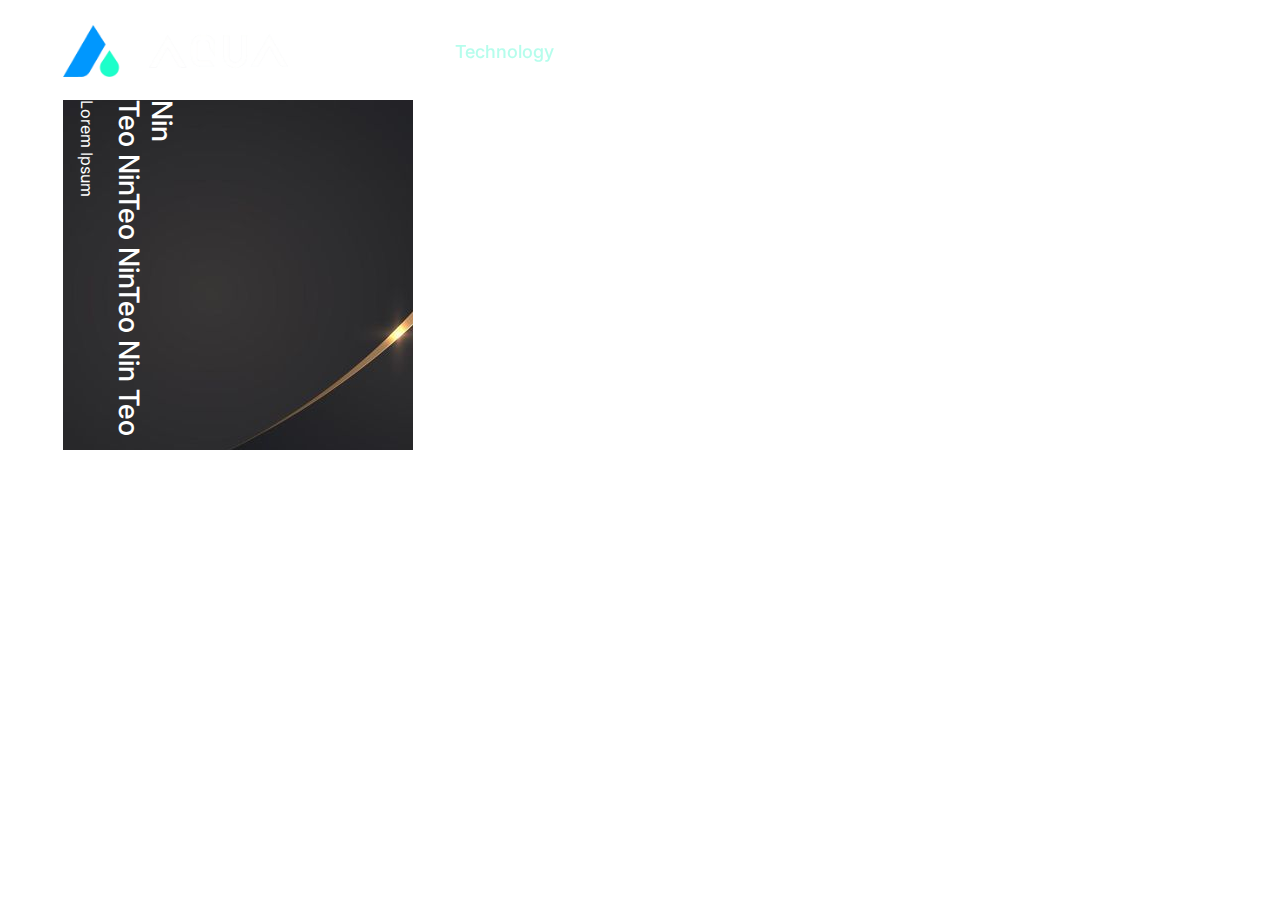
<file: index2.html>
<!DOCTYPE html>
<html>
    <head>
        <meta charset="utf-8" />
        <title>Clip path demo</title>

        <meta name="viewport" content="width=device-width, initial-scale=1.0, maximum-scale=1.0, user-scalable=no" />
        <meta name="keywords" content="" />
        <meta property="og:locale" content="en_GB" />
        <meta property='og:url' content='' />
        <meta property='og:title' content='' />
        <meta property='og:image' content='' />
        <meta property='og:type' content='Website' />
        <meta property='og:site_name' content='' />
        <meta property='og:description' content='' />

        <link rel="canonical" href="" />
        <link rel='page icon' type='image/x-icon' href='' />

        <link rel="preconnect" href="https://fonts.googleapis.com">
        <link rel="preconnect" href="https://fonts.gstatic.com" crossorigin>
        <link href="https://fonts.googleapis.com/css2?family=Inter:wght@300;400;500;600;700;800;900&display=swap" rel="stylesheet">

        <link href="css/bootstrap.min.css" rel="stylesheet">
        <link href="css/style.css" rel="stylesheet"/>
        <link href="css/style2.css" rel="stylesheet"/>

        <script src="js/bootstrap.min.js" type="text/javascript"></script>
        <script src="js/jquery.min.js"></script>

    </head>

<body>
	<header class="header_main" id="nav_top">
		<div class="container">
			<div class="menucontainer">
				<a href="index.html" class="logo">
                    <img src="images/logo1.png" alt="demo logo">
                </a>
				<nav class="navbar_area">
					<ul class="menu_list" id="menu1">
                        <!-- <div id="marker"></div> -->
						<li class="menu active"><a href="#!">Technology</a></li>
						<li class="menu"><a href="#!">Solutions</a></li>
						<li class="menu"><a href="#!">Newsroom</a></li>
                        <li class="menu"><a href="#!" class="menu_link">company</a></li>
					</ul>
                    <ul class="menu_list menu_list_right" id="menu2">
                        <!-- <div id="marker_right"></div> -->
                        <li class="menu"><a href="#!">Book a Demo</a></li>
                        <li class="menu"><a href="#!">Let's talk</a></li>
                    </ul>
				</nav>
				<div class="menu_bar">
					<span class="menubar1"></span>
					<span class="menubar2"></span>
                    <span class="menubar3"></span>
				</div>
			</div>
		</div>
	</header>
    <div style="margin: 100px 0px 0px;"></div>
    <div class="container">
        <div class="team-img">
            <div class="team-text">
                <div class="team-brief">
                    <p>Lorem Ipsum</p>
                    <h3 style="margin: 0;">Teo NinTeo NinTeo Nin Teo Nin</h3>
                    
                </div>
            </div>
        </div>
    </div>
    

    </body>
</html>
</file>
<file: css/style.css>
:root{
    --color-white: #fff;
    --color-black: #000;
}

body{font-family: 'Inter', sans-serif; color: #000; line-height: 1;position: relative;}
   img{ max-width:100%; height:auto; display:inline-block;}
   a{text-decoration: none; transition: all 0.4s; color: var(--color-black);}
   a:hover{text-decoration: none;transition: all .4s;}
   a:-webkit-any-link:focus-visible{outline: none;}
   ul{list-style: none; padding: 0px; margin: 0px;}
   .container{max-width: 92%;}

/*--------------------------------------------Home page---------------------------------------*/

/*-----------header------------------*/
.header_main{background: transparent;position: fixed;left: 0;right: 0;top: 0; z-index: 99999;padding: 25px 0px;
    transition: padding 140ms ease;}
.menucontainer{display: flex;justify-content: space-between;align-items: center;}
.navbar_area{display: flex;align-items: center;justify-content: space-between;gap: 100px;}
.logo{position: relative;z-index: 99999;}
.logo img{max-width: 225px;}
.menu_list li{display: inline-block;}
.menu_list li a{font-size: 18px;line-height: 1.5; font-weight: 500;color: var(--color-white);text-transform: capitalize; 
    position: relative;}
.menu_list{
    position: relative;
    display: inline-flex;
}

  .menu_list a{
    display: block;
    padding: 0px 10px;
  }
  #marker, .marker{
    position: absolute;
    bottom: -6px;
    left: 0;
    width: 0;
    height: 2.5px;
    background: var(--color-white);
    border-radius: 10px;
    transition:  all .5s;
  }
  #marker_right{
    position: absolute;
    bottom: -6px;
    left: 0;
    width: 0;
    height: 2.5px;
    background: var(--color-white);
    border-radius: 10px;
    transition:  all .5s;
  }
.menu_list_right{
    position: relative;
}
.menu.active a{color:#b5fdec;}



.menu_bar{display: none;}

#nav_top.fixed{padding: 10px 0px;transition: padding 140ms ease;box-shadow: 0px 0px 4px rgb(0,0,0,.04);
    background: rgba(255,255,255,.95);}

 /*-----------banner------------------*/
.banner_main{width: 100%;height: 100vh; position: relative;overflow: hidden;}
.video-slide{width: 100%;height: 100%; position: absolute;top: 0;left: 0;clip-path: circle(0% at 0 50%);}
.video-slide video{
    width: 100%;
    height: 100%;
    object-fit: cover;
}
.video-slide.active{
    clip-path: circle(150% at 0% 50%);
    transition: 2s ease;
    transition-property: clip-path ;
}
.video-slide::before {
    z-index: 0;
    content: "";
    position: absolute;
    background: rgba(0, 0, 0, 0.32);
    width: 100%;
    height: 100%;
    top: 0;
    left: 0;
}
.content{
    position: absolute;
    inset: 0;
    z-index: 1;
    display: flex;
    align-items: center;
    color: var(--color-white);
}
h1{font-size: 46px;font-weight: 600;margin: 0px 0px 20px;color: #b5fdec;}
.bn-text p{font-size: 20px;line-height: 1.6; font-weight: 300; margin: 0px 0px 30px;}
.bn-text{max-width: 700px;}

.slider-list-indicator{
    width: 100%;
    z-index: 5;
    position: absolute;
    bottom: 30px;
    display: flex;
    justify-content: center;
    align-items: center;
}
.slider-btn{
    width: 10px;
    height: 10px;
    background: #fff;
    border-radius: 30px;
    cursor: pointer;
    box-shadow: 0 0 2px rgba(255, 225, 255, 0.5);
    transition: 0.3s ease;
}
.slider-btn.active{
    background: #b5fdec;
    width: 20px;
}
.slider-btn:not(:last-child){
    margin-right: 12px;
}
.slider-btn:hover{
    background: #1c84cf;
}

.theme-btn{
    border: 1px solid #b5fdec;
    overflow: hidden;
    border-radius: 30px;
    display: inline-flex;
    position: relative;
}
.theme-inner-btn{
    border-radius: 30px;
    padding: 13px 35px;
    overflow: hidden;
    transform: translate(0,0);
    transition: transform .3s ease;
    display: inline-block;
    position: relative;
}
.btn-lebel{
    height: 100%;
    width: 100%;
    display: flex;
    align-items: center;
    justify-content: center;
    font-size: 17px;
    color: #b5fdec;
}
.theme-inner-btn:last-child{
    transform: scaleY(0);
    transform-origin: bottom;
    position: absolute;
    /* top: 50px; */
    left: 0;
    background: var(--color-white);
    transition: transform .3s ease, top .3s ease;
}
.theme-inner-btn:last-child .btn-lebel{
    height: 100%;
    width: 100%;
    display: flex;
    align-items: center;
    justify-content: center;
    font-size: 17px;
    color: var(--color-black);
}
.theme-btn:hover .theme-inner-btn:first-child{
    transform: translate(0, -70%);
}
.theme-btn:hover .theme-inner-btn:last-child{
    transform: scaleY(1);
}

@media (max-width: 1400px){
   
}

@media (max-width: 1200px){
    .logo img {
        max-width: 180px;
    }
    .navbar_area{
        gap: 65px;
    }
    .menu_list li a{
        font-size: 16px;
    }
}

@media (max-width: 1024px){
    .logo img {
        max-width: 150px;
    }
    h1{font-size: 40px;}
    .bn-text p{font-size: 18px;}
    .btn-lebel{
        font-size: 15px;
    }
    .theme-inner-btn:last-child .btn-lebel{
        font-size: 15px
    } 

    .menu_bar{
        width: 40px;
        height: 40px;
        border: 1px solid #fff;
        border-radius: 100%;
        background: transparent;
        display: flex;
        flex-direction: column;
        align-items: center;
        justify-content: center;
        position: relative;
        z-index: 8;
    }
    .menu_bar span{
        display: block;
        height: 1px;
        width: 14px;
        background: #fff;
        z-index: 1;
        transition: transform .4s ease;
    }
    .menu_bar span:not(:last-child){
        margin-bottom: 3px;
    }
    .menu_bar:before{
        content: "";
        height: 100%;
        width: 100%;
        background: #fff;
        border-radius: 100%;
        position: absolute;
        inset: 0;
        transform: scale(0);
        transform-origin: center;
        transition: transform .25s ease-in-out;
        z-index: 0;
    }
    .menu_bar:hover:before, .menu_bar.menuclose:before{
        transform: scale(1.12);
    }
    .menu_bar:hover span, .menu_bar.menuclose span{
        background: #000;
    }
    .menu_bar.menuclose span:first-child{
        transform: translate(0px, 5px) rotate(-45deg);
    }
    .menu_bar.menuclose span:last-child{
        transform: translate(0px, -3px) rotate(-135deg);
    }
    .menu_bar.menuclose span:nth-child(2){
        opacity: 0;
    }

    .navbar_area{
        position: fixed;
        inset: 0;
        z-index: -1;
        height: 100vh;
        opacity: 0;
        pointer-events: none;
        background: rgba(0,0,0,.85);
        backdrop-filter: blur(10px);
        -webkit-clip-path: inset(10% 10% 10% 10%);
        clip-path: inset(10% 10% 10% 10%);
        transition: clip-path .75s cubic-bezier(.215,.61,.355,1), opacity .65s cubic-bezier(.215,.61,.355,1);
        flex-direction: column;
        justify-content: center;
        align-items: center;
        text-align: center;
        gap: 30px;
    }
    .navbar_area.showmenu{
        z-index: 8;
        opacity: 1;
        pointer-events: auto;
        -webkit-clip-path: inset(0);
        clip-path: inset(0);
        transition: clip-path .75s cubic-bezier(.215,.61,.355,1), opacity .65s cubic-bezier(.215,.61,.355,1);
    }
    .menu_list{
        flex-direction: column;
        transform: scale(1.2);
        transition: transform .35s cubic-bezier(.215,.61,.355,1);
        gap: 10px;
    }
    .navbar_area.showmenu .menu_list{
        transform: scale(1);
    }
    .menu a{color: #fff !important;font-size: 18px !important;}
    .marker{display: none !important;}
}

@media (max-width: 992px){

    

}


@media (max-width: 768px){
    h1{font-size: 36px;}
    .bn-text p{font-size: 16px;}
    .btn-lebel{
        font-size: 14px;
    }  
    .theme-inner-btn:last-child .btn-lebel{
        font-size: 14px
    }  
    .header_main{
        padding: 18px 0px;
    }
    .banner_main{
        text-align: center !important;
    }

}

@media (max-width: 576px){
    h1{font-size: 32px;}
    .logo img{max-width: 125px;}
    
}

@media (max-width: 480px){
    h1{font-size: 28px;}
}
</file>
<file: css/style2.css>
.team-img{
    height: 350px;
    background: url(../images/6d47d175c6da489ae994114feda55290.jpg) no-repeat center;
    color: #fff !important;
    width: 350px;
    position: relative;
    overflow: hidden;
}
.team-text{
    writing-mode: vertical-lr;
    transition: writing-mode .5s ease, transform .5s ease;
    
}
.team-img:hover .team-text{
    writing-mode: horizontal-tb;
    transform: scale(1) rotate(90deg);
    transition:  writing-mode .5s ease, transform .5s ease;
}
</file>
